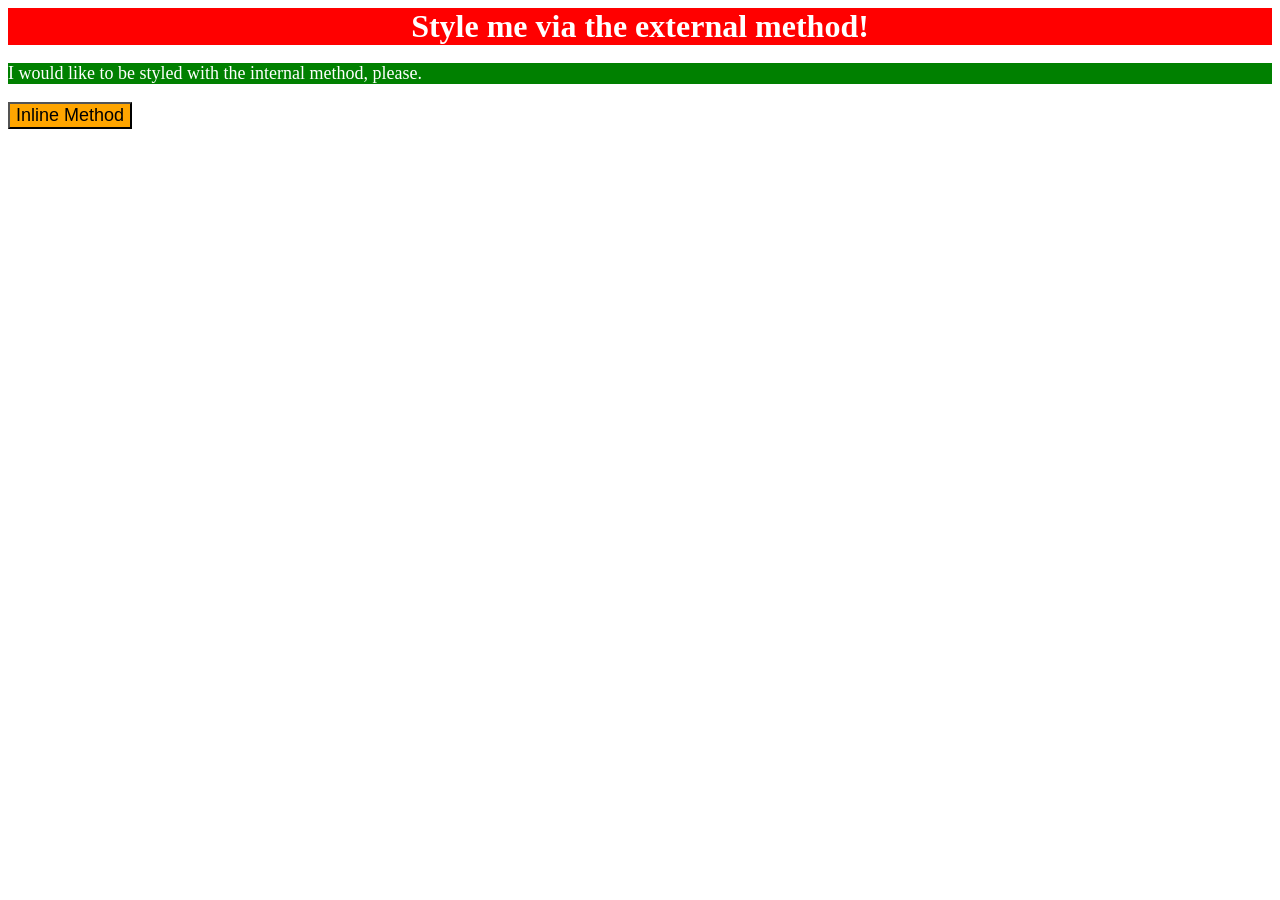
<file: foundations/intro-to-css/01-css-methods/index.html>
<!DOCTYPE html>
<html lang="en">

<head>
  <meta charset="UTF-8">
  <meta http-equiv="X-UA-Compatible" content="IE=edge">
  <meta name="viewport" content="width=device-width, initial-scale=1.0">
  <title>Methods for Adding CSS</title>
  <link rel="stylesheet" href="styles.css">
  <style>
    p {
      background-color: green;
      color: white;
      font-size: 18px;
    }
  </style>
</head>

<body>
  <div>Style me via the external method!</div>
  <p>I would like to be styled with the internal method, please.</p>
  <button style="background-color: orange;
    font-size: 18px;">Inline Method</button>
</body>

</html>
</file>
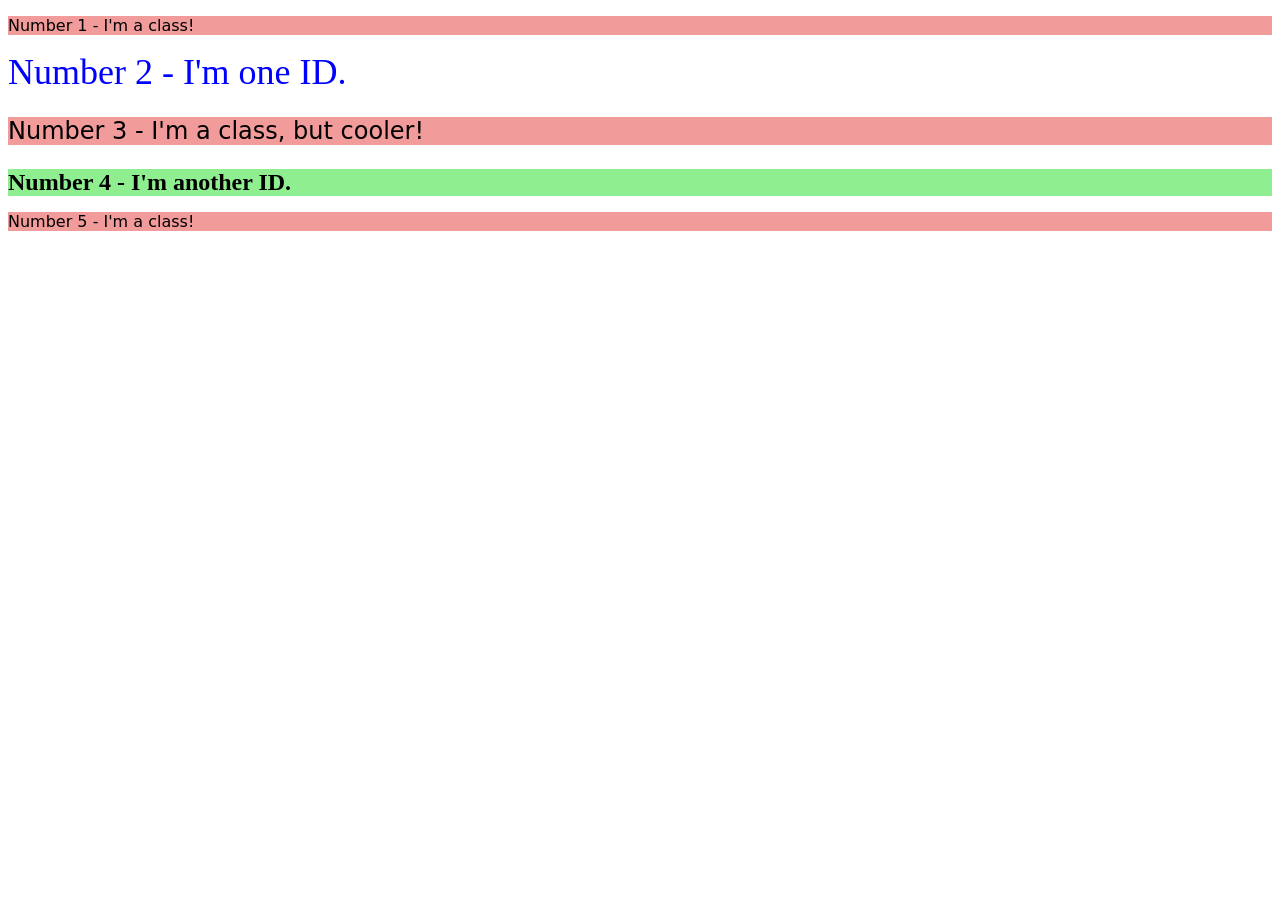
<file: foundations/intro-to-css/02-class-id-selectors/index.html>
<!DOCTYPE html>
<html lang="en">
  <head>
    <meta charset="UTF-8">
    <meta http-equiv="X-UA-Compatible" content="IE=edge">
    <meta name="viewport" content="width=device-width, initial-scale=1.0">
    <title>Class and ID Selectors</title>
    <link rel="stylesheet" href="style.css">
  </head>
  <body>
    <p class="odd">Number 1 - I'm a class!</p>
    <div id="second">Number 2 - I'm one ID.</div>
    <p class="odd cooler">Number 3 - I'm a class, but cooler!</p>
    <div id="fourth" class="cooler">Number 4 - I'm another ID.</div>
    <p class="odd">Number 5 - I'm a class!</p>
  </body>
</html>
</file>
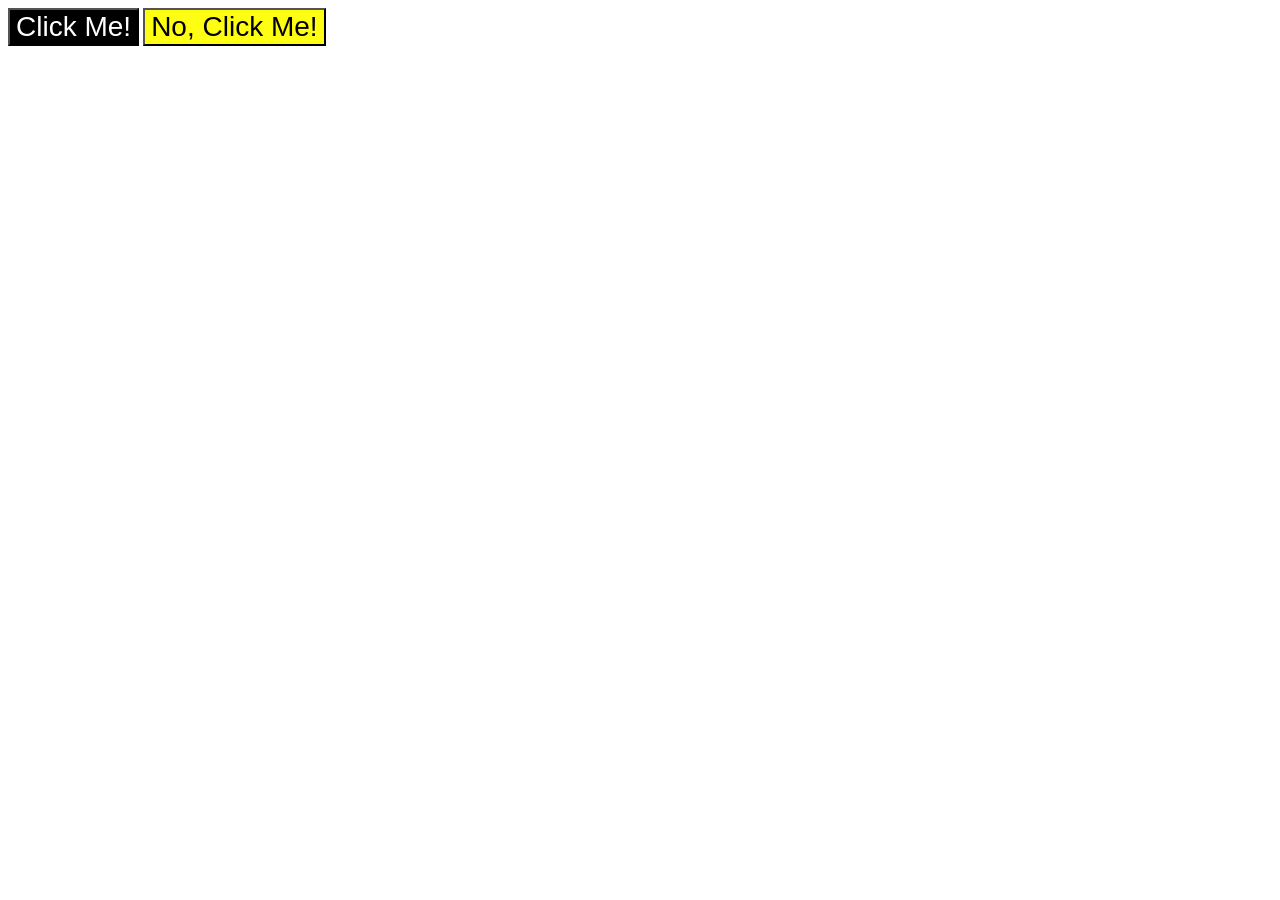
<file: foundations/intro-to-css/03-grouping-selectors/index.html>
<!DOCTYPE html>
<html lang="en">
  <head>
    <meta charset="UTF-8">
    <meta http-equiv="X-UA-Compatible" content="IE=edge">
    <meta name="viewport" content="width=device-width, initial-scale=1.0">
    <title>Grouping Selectors</title>
    <link rel="stylesheet" href="style.css">
  </head>
  <body>
    <button class="first-option">Click Me!</button>
    <button class="second-option">No, Click Me!</button>
  </body>
</html>
</file>
<file: foundations/intro-to-css/01-css-methods/styles.css>
div {
    background-color: red;
    color: white;
    font-size: 32px;
    text-align: center;
    font-weight: bold;
}
</file>
<file: foundations/intro-to-css/02-class-id-selectors/style.css>
.odd {
    background-color: rgb(242, 155, 155);
    font-family: Verdana, "DejaVu Sans", sans-serif
}
#second {
    color: blue;
    font-size: 36px;
}
.cooler {
    font-size: 24px;
}
#fourth{
    background-color: rgb(143, 238, 143);
    font-weight: bold;
}
</file>
<file: foundations/intro-to-css/03-grouping-selectors/style.css>
.first-option, 
.second-option {
    font-size: 28px;
    font-family: Helvetica, Times New Roman, sans-serif;
}




.first-option {
    background-color: rgb(0, 0, 0);
    color:rgb(255,255,255);
}
.second-option {
    background-color: rgb(254, 254, 18);
}
</file>
